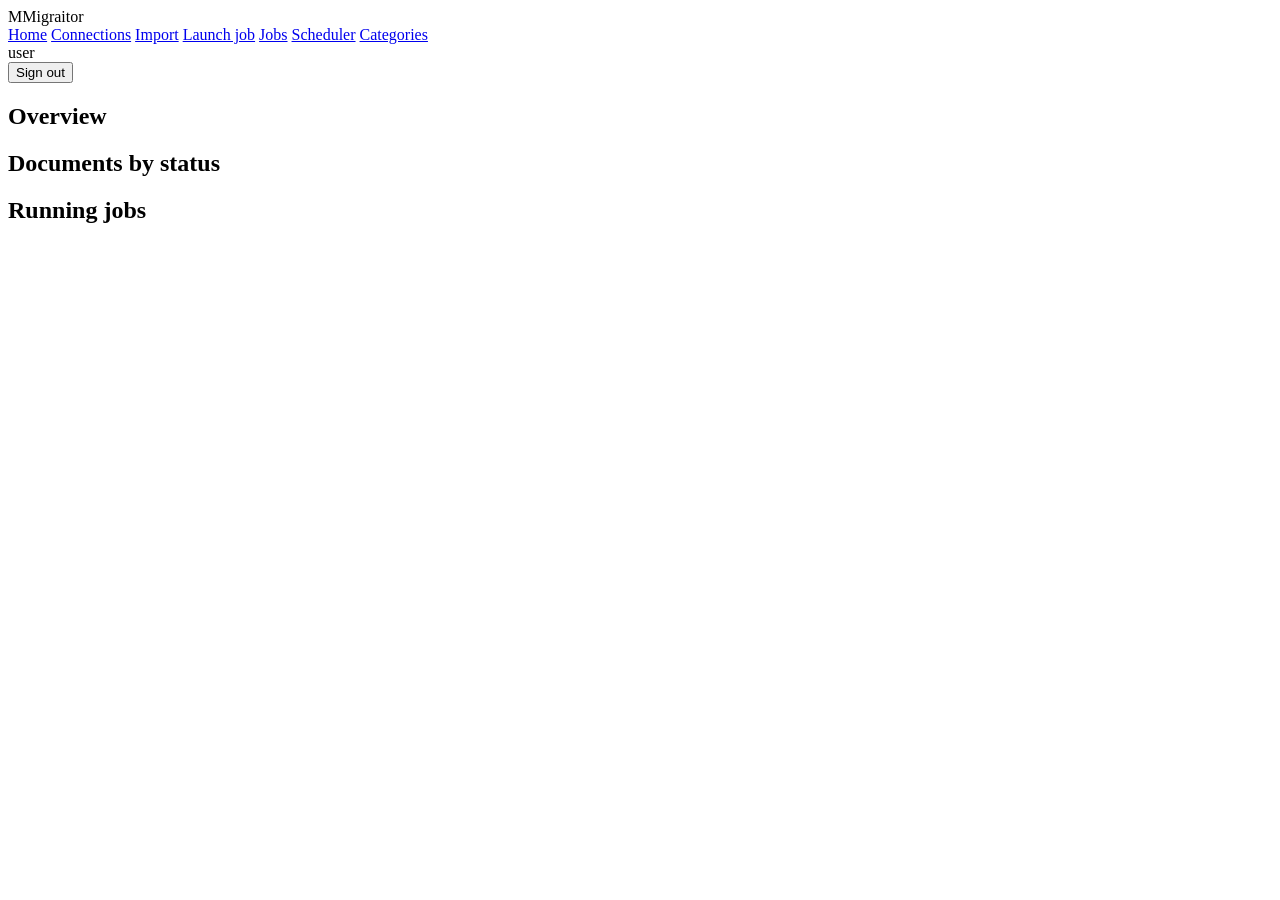
<file: src/main/resources/templates/index.html>
<!DOCTYPE html>
<html lang="en" xmlns:th="http://www.thymeleaf.org">
<head>
    <meta charset="UTF-8">
    <meta name="viewport" content="width=device-width, initial-scale=1">
    <title>Migraitor</title>
    <link rel="stylesheet" th:href="@{/css/style.css}">
</head>
<body>
<div class="layout">
    <aside class="sidebar">
        <div class="brand"><span class="brand-mark">M</span><span>Migraitor</span></div>
        <nav id="nav">
            <a href="#home" data-tab="home">Home</a>
            <a href="#connections" data-tab="connections">Connections</a>
            <a href="#import" data-tab="import">Import</a>
            <a href="#launch" data-tab="launch">Launch job</a>
            <a href="#jobs" data-tab="jobs">Jobs</a>
            <a href="#schedule" data-tab="schedule">Scheduler</a>
            <a href="#categories" data-tab="categories">Categories</a>
        </nav>
        <div class="sidebar-foot">
            <span class="muted" th:text="${user}">user</span>
            <form method="post" th:action="@{/logout}"><button class="link" type="submit">Sign out</button></form>
        </div>
    </aside>

    <main class="content">
        <!-- HOME -->
        <section id="tab-home" class="tab">
            <header class="page-head"><h1>Overview</h1><span class="muted" id="home-updated"></span></header>
            <div class="cards" id="home-cards"></div>
            <div class="panel">
                <h2>Documents by status</h2>
                <div id="home-status" class="status-bars"></div>
            </div>
            <div class="panel">
                <h2>Running jobs</h2>
                <div id="home-active"></div>
            </div>
        </section>

        <!-- CONNECTIONS -->
        <section id="tab-connections" class="tab" hidden>
            <header class="page-head"><h1>Connections</h1>
                <label class="inline">Migration type <select id="conn-type" class="type-select" data-filter="import"></select></label>
            </header>
            <p class="muted">Source and target Content Server for this migration type. Passwords are stored encrypted with the key from the secrets file and are never shown again. Without a connection here, the keys of the secrets file are used (same as v1).</p>
            <div class="grid-2" id="conn-forms"></div>
        </section>

        <!-- IMPORT -->
        <section id="tab-import" class="tab" hidden>
            <header class="page-head"><h1>Import</h1>
                <label class="inline">Migration type <select id="imp-type" class="type-select" data-filter="import"></select></label>
            </header>
            <div class="steps">
                <div class="panel step">
                    <h2><span class="step-n">1</span>Source documents</h2>
                    <p class="muted">Documents to migrate, read from the source WebReport page by page, or from a CSV export.</p>
                    <div class="row">
                        <button class="btn btn-primary" data-import-report="SOURCE">Run WebReport</button>
                        <label class="btn btn-ghost file-btn">Upload CSV<input type="file" accept=".csv,.txt" data-import-csv="SOURCE" hidden></label>
                    </div>
                </div>
                <div class="panel step">
                    <h2><span class="step-n">2</span>Target folders</h2>
                    <p class="muted">Employees and their folders under <b id="imp-parent">999 Altakte</b> in the target.</p>
                    <div class="row">
                        <button class="btn btn-primary" data-import-report="TARGET">Run WebReport</button>
                        <label class="btn btn-ghost file-btn">Upload CSV<input type="file" accept=".csv,.txt" data-import-csv="TARGET" hidden></label>
                    </div>
                </div>
                <div class="panel step">
                    <h2><span class="step-n">3</span>Match</h2>
                    <p class="muted">Employee id + folder name. Matched documents are staged as PENDING.</p>
                    <div class="form-row">
                        <label>Source run<select id="match-source"></select></label>
                        <label>Target run<select id="match-target"></select></label>
                    </div>
                    <button class="btn btn-primary" id="match-btn">Match</button>
                    <div id="match-result"></div>
                </div>
            </div>
            <div class="panel">
                <div class="panel-head"><h2>Runs</h2><button class="btn btn-ghost btn-sm" id="imp-refresh">Refresh</button></div>
                <div id="imp-runs"></div>
            </div>
            <div class="panel" id="unmatched-panel" hidden>
                <div class="panel-head"><h2>Not matched · run <span id="unmatched-run"></span></h2>
                    <a class="btn btn-ghost btn-sm" id="unmatched-csv">Download CSV</a></div>
                <div id="unmatched"></div>
            </div>
        </section>

        <!-- LAUNCH -->
        <section id="tab-launch" class="tab" hidden>
            <header class="page-head"><h1>Launch job</h1></header>
            <div class="panel narrow">
                <form id="launch-form" class="form">
                    <label>Job name<input name="name" required maxlength="200" placeholder="e.g. Deichmann wave 3"></label>
                    <label>Migration type<select name="migType" class="type-select" required></select></label>
                    <div class="form-row">
                        <label>Documents<input name="numItems" type="number" min="1" max="1000000" value="100" required></label>
                        <label>Log level
                            <select name="logLevel">
                                <option value="1">1 · job only</option>
                                <option value="2">2 · every step</option>
                                <option value="3">3 · every step + URLs</option>
                                <option value="4">4 · errors only</option>
                            </select>
                        </label>
                    </div>
                    <label>Start <span class="muted">(empty = now; a date schedules the job)</span><input name="startAt" type="datetime-local"></label>
                    <button class="btn btn-primary" type="submit">Start job</button>
                </form>
            </div>
        </section>

        <!-- JOBS -->
        <section id="tab-jobs" class="tab" hidden>
            <header class="page-head"><h1>Jobs</h1>
                <input id="jobs-q" type="search" placeholder="Search by name">
            </header>
            <div class="panel"><div id="jobs-table"></div><div class="pager" id="jobs-pager"></div></div>
            <div class="panel" id="job-detail" hidden></div>
        </section>

        <!-- SCHEDULER -->
        <section id="tab-schedule" class="tab" hidden>
            <header class="page-head"><h1>Scheduler</h1></header>
            <div class="panel narrow">
                <p>The scheduler starts scheduled jobs when their start date has passed. It checks every few minutes.</p>
                <div class="row"><span>Status:</span> <span id="sched-status" class="badge">…</span>
                    <button class="btn btn-primary" id="sched-on">Start</button>
                    <button class="btn btn-ghost" id="sched-off">Stop</button></div>
            </div>
            <div class="panel"><h2>Scheduled jobs</h2><div id="sched-jobs"></div></div>
        </section>

        <!-- CATEGORIES -->
        <section id="tab-categories" class="tab" hidden>
            <header class="page-head"><h1>Category tools</h1></header>
            <div class="grid-2">
                <div class="panel">
                    <h2>1 · Parse metadata export</h2>
                    <p class="muted">Raw export <code>DataID;{cat,ver}…'ID'=2,'Values'={'x'}</code> to <code>DataID; "cat_id": "…"; "cat_attr": "value";</code></p>
                    <form id="cat-parse" class="form">
                        <label>Raw export<input type="file" name="file" required></label>
                        <button class="btn btn-primary" type="submit">Parse and download</button>
                    </form>
                </div>
                <div class="panel">
                    <h2>2 · Map categories</h2>
                    <p class="muted">Replaces old category and attribute ids with a mapping file <code>OldValue;NewValue</code>.</p>
                    <form id="cat-map" class="form">
                        <label>Mapping file<input type="file" name="mapping" required></label>
                        <label>Parsed metadata<input type="file" name="file" required></label>
                        <button class="btn btn-primary" type="submit">Map and download</button>
                    </form>
                </div>
            </div>
        </section>
    </main>
</div>
<div id="toasts" aria-live="polite"></div>
<script th:src="@{/js/app.js}"></script>
</body>
</html>
</file>
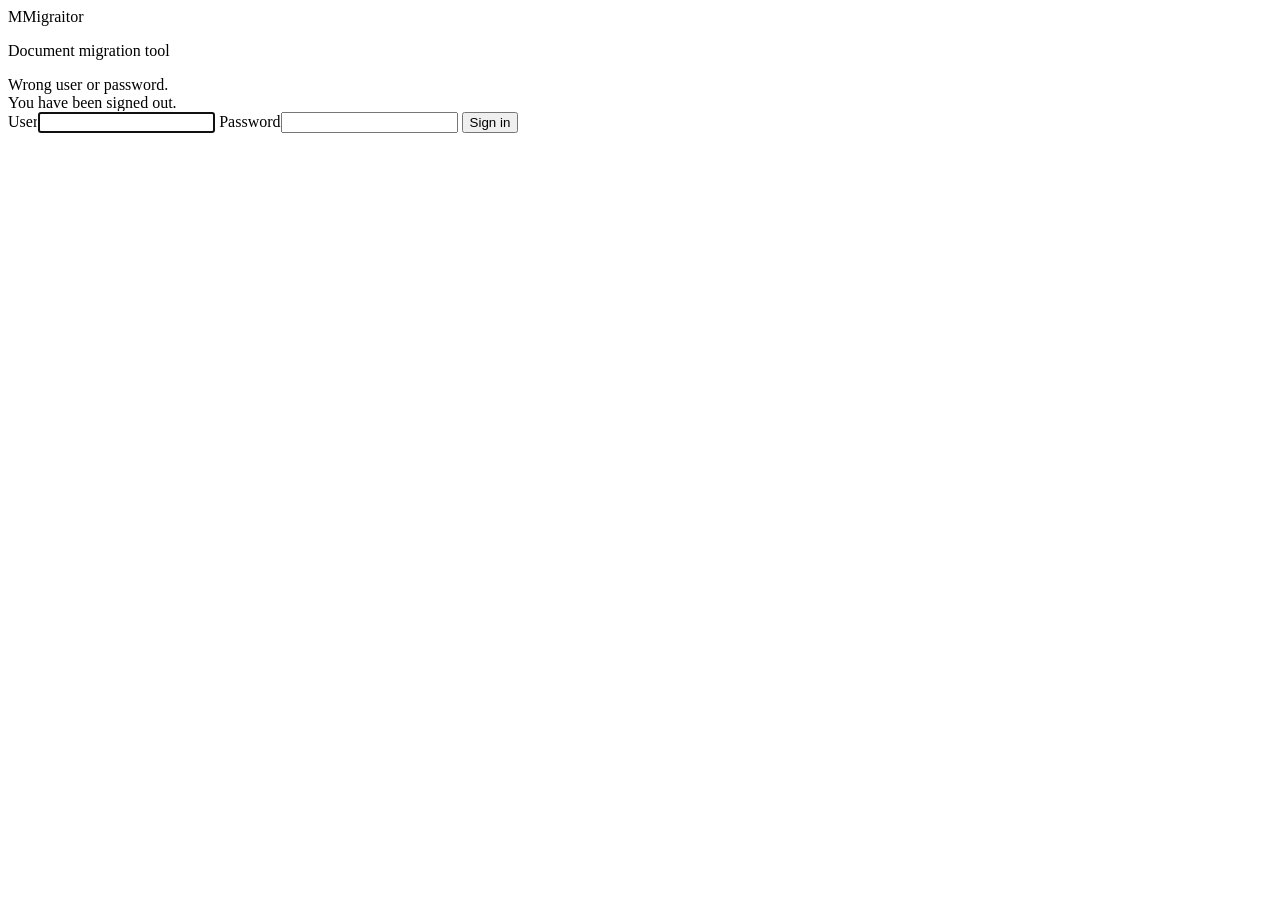
<file: src/main/resources/templates/login.html>
<!DOCTYPE html>
<html lang="en" xmlns:th="http://www.thymeleaf.org">
<head>
    <meta charset="UTF-8">
    <meta name="viewport" content="width=device-width, initial-scale=1">
    <title>Migraitor · Sign in</title>
    <link rel="stylesheet" th:href="@{/css/style.css}">
</head>
<body class="login-page">
<main class="login-card">
    <div class="brand brand-lg"><span class="brand-mark">M</span><span>Migraitor</span></div>
    <p class="muted">Document migration tool</p>
    <div class="alert alert-error" th:if="${param.error}">Wrong user or password.</div>
    <div class="alert alert-ok" th:if="${param.logout}">You have been signed out.</div>
    <form method="post" th:action="@{/login}" class="form">
        <label>User<input name="username" autocomplete="username" required autofocus></label>
        <label>Password<input name="password" type="password" autocomplete="current-password" required></label>
        <button class="btn btn-primary btn-block" type="submit">Sign in</button>
    </form>
</main>
</body>
</html>
</file>
